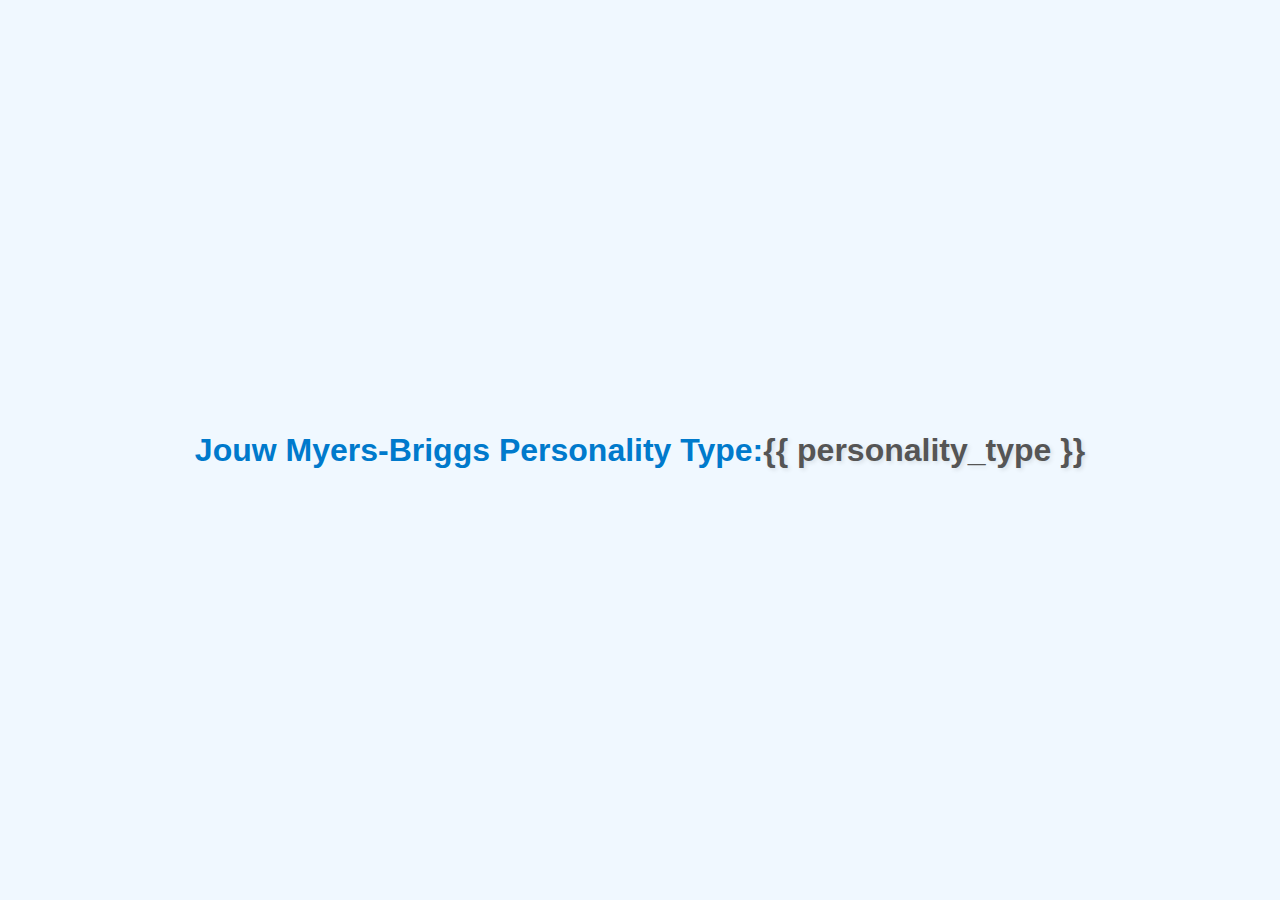
<file: templates/result.html>
<!DOCTYPE html>
<html>
<head>
    <title>Myers-Briggs Test Resultaat</title>
</head>
<style>
    body {
        font-family: Arial, sans-serif;
        background-color: #f0f8ff;
        margin: 0;
        padding: 0;
        display: flex;
        justify-content: center;
        align-items: center;
        height: 100vh;
        color: #333;
    }
    .container {
        text-align: center;
        background-color: #fff;
        padding: 20px;
        border-radius: 10px;
        box-shadow: 0 0 10px rgba(0, 0, 0, 0.1);
    }
    h1 {
        color: #007acc;
    }
    h2 {
        font-size: 2em;
        color: #555;
        text-shadow: 2px 2px 4px rgba(0, 0, 0, 0.1);
        animation: colorChange 3s ease-in-out infinite;
    }
    @keyframes colorChange {
        0% { color: #ec0303; }
        50% { color: #117c3c; }
        100% { color: #2704ea; }
    }
</style>
<body>
    <h1>Jouw Myers-Briggs Personality Type:</h1>
    <h2>{{ personality_type }}</h2>
</body>
</html>
</file>
